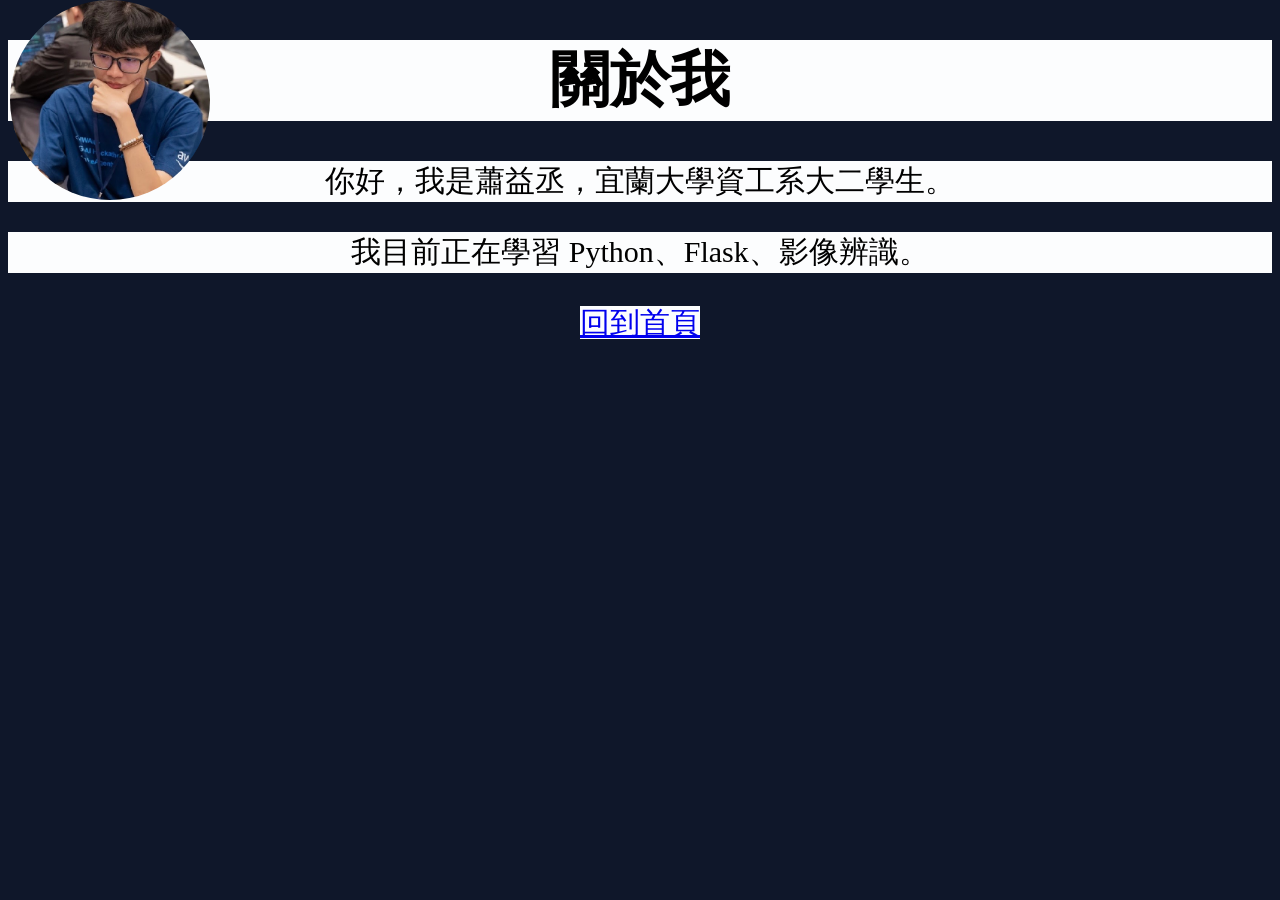
<file: templates/about.html>
<!DOCTYPE html>
    <head>
        <title>關於我</title> 
        <link rel="stylesheet" href="/static/style.css">
    </head> 
    <body> 
        <h1>關於我</h1> 
            <p>你好，我是蕭益丞，宜蘭大學資工系大二學生。</p>
            <p>我目前正在學習 Python、Flask、影像辨識。</p>
            <img class="profile-photo" src="/static/me.jpg">
            <a href="/">回到首頁</a>
    </body>
</html>
</file>
<file: static/style.css>
body {
    text-align:center;
    background-color: #0f172a;
}

h1{
    font-size:60px;
    background-color:#fcfdfe;
}

h2 {
    font-size:40px;
    background-color:#fcfdfe;
}

h3 {
    font-size:40px;
    background-color:#fcfdfe;
}

h4 {
    font-size:40px;
    background-color:#fcfdfe;
}

h5 {
    font-size:40px;
    background-color:#fcfdfe;
}

p {
    font-size:30px;
    background-color:#fcfdfe;
}

form{
    font-size:30px;
    background-color:#fcfdfe;
}

a{
    font-size:30px;
    background-color:#fcfdfe;
}
.profile-photo{
    width:200px;
    height:200px;
    object-fit:cover;
    border-radius:50%;
    display:block;
    margin-left:0;
    margin-right:auto;
    position:absolute;
    top:0px;
    left:10px;
}
.email{
    font-size:28px;
}
.flash-message{
    padding:10px;
    margin: 10px 0;
    border-radius:8px;
    background-color: #e8f5e9;
    color: #2e7d32;
    font-weight:bold;
}
</file>
